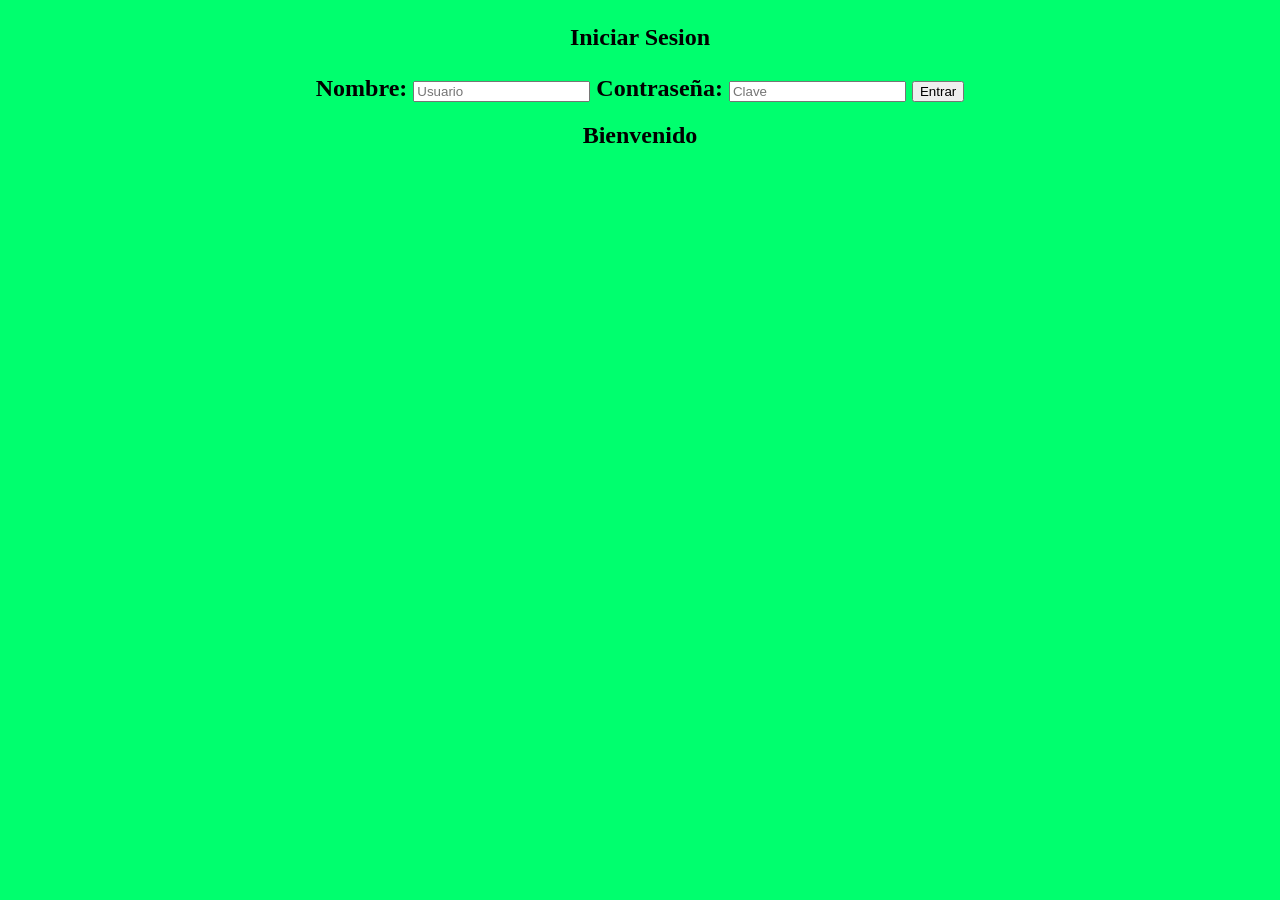
<file: index.html>
<!DOCTYPE html>
<html lang="en">
<head>
    <meta charset="UTF-8">
    <meta http-equiv="X-UA-Compatible" content="IE=edge">
    <meta name="viewport" content="width=device-width, initial-scale=1.0">
    <link rel="stylesheet" href="style.css">
    <script src="script.js"></script>
    <title>Login</title>
</head>
<body>
    <div id="contenedor">
    <div id="contenedorcentrado">
    <div id="login">
    <form action="" method="" id="loginform">
        <center><h2><p>Iniciar Sesion</p>
        <label for="">Nombre: </label>
        <input type="text"  placeholder=   "Usuario" id="usuario">
        <label for="">Contraseña: </label>
        <input type="password" placeholder= "Clave" id="pass">
        <input type="button" value="Entrar" onclick="loguear()" id="butt">
        </form></h2>
    </div>
<div id="derecho">
    <div class="titulo">
        <center><h2>Bienvenido</h2></center>
    </div>
</div>
</div>
</div>
</body>
</html>
</file>
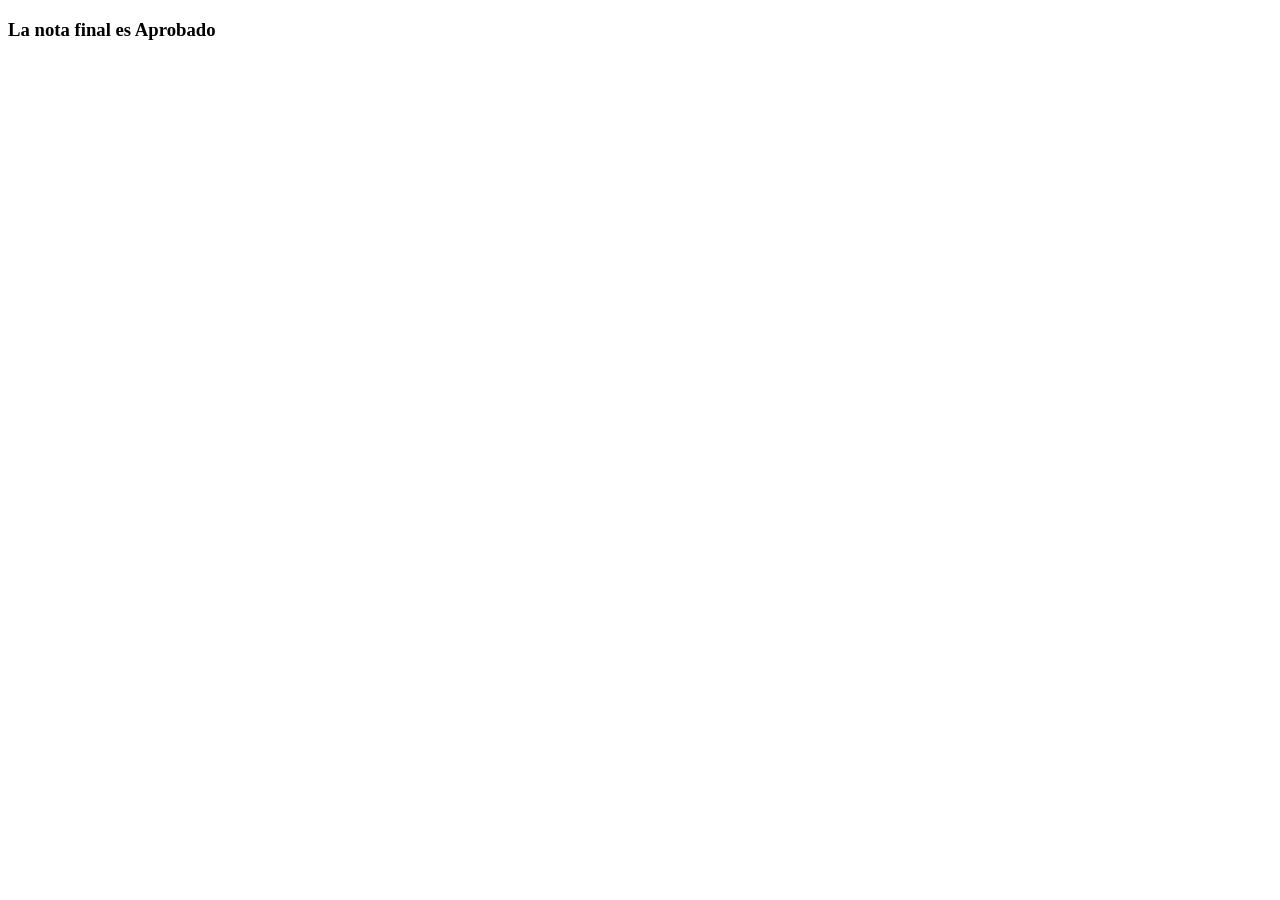
<file: sesion.html>
<!DOCTYPE html><!--nombre:-->
<html>    
    <head>
        <meta charset="utf-8">
        <script>
             let nota1, nota2, nota3;
             let dato1, dato2, dato3, media;
             dato1 = window.prompt("Primer número?", "0");
             nota1 = parseInt(dato1);
             dato2 = window.prompt("Segundo número?", "0");
             nota2 = parseInt(dato2);
             dato3 = window.prompt("Tercer número?", "0");
             nota3 = parseInt(dato3);
             media = (nota1 + nota2 + nota3)/3;
                 if (media <=5)
                 {
                 resultat = " Reprobado";
                 } 
                 else
                 {
                 resultat = " Aprobado";
                 }
                 document.write(`<h3>La nota final es ${resultat} </h3>`);
        </script>
    </head>
</html>
</file>
<file: style.css>
body {
    overflow: hidden;
    -webkit-touch-callout: none;
    -webkit-user-select: none;
    -moz-user-select: none;
    -ms-user-select: none;
    user-select: none;
    background-color: #00ff6e;
    transition: backgorund-color 1s ease-in-out;
}

#c {
    position: relative;
    z-index: 1;
    filter: contrast(3);
}

h1 {
    width: 100vw;
    height: 100vh;
    position: absolute;
    z-index: 2;
    color: #47ffc2;
    transition: color 1s ease-in-out;
    font-size: 8em;
    text-align: center;
    display: flex;
    align-items: center;
    justify-content: center;
    cursor: pointer;
}

p#clickhere {
    text-transform: uppercase;
    padding: 1em;
}
</file>
